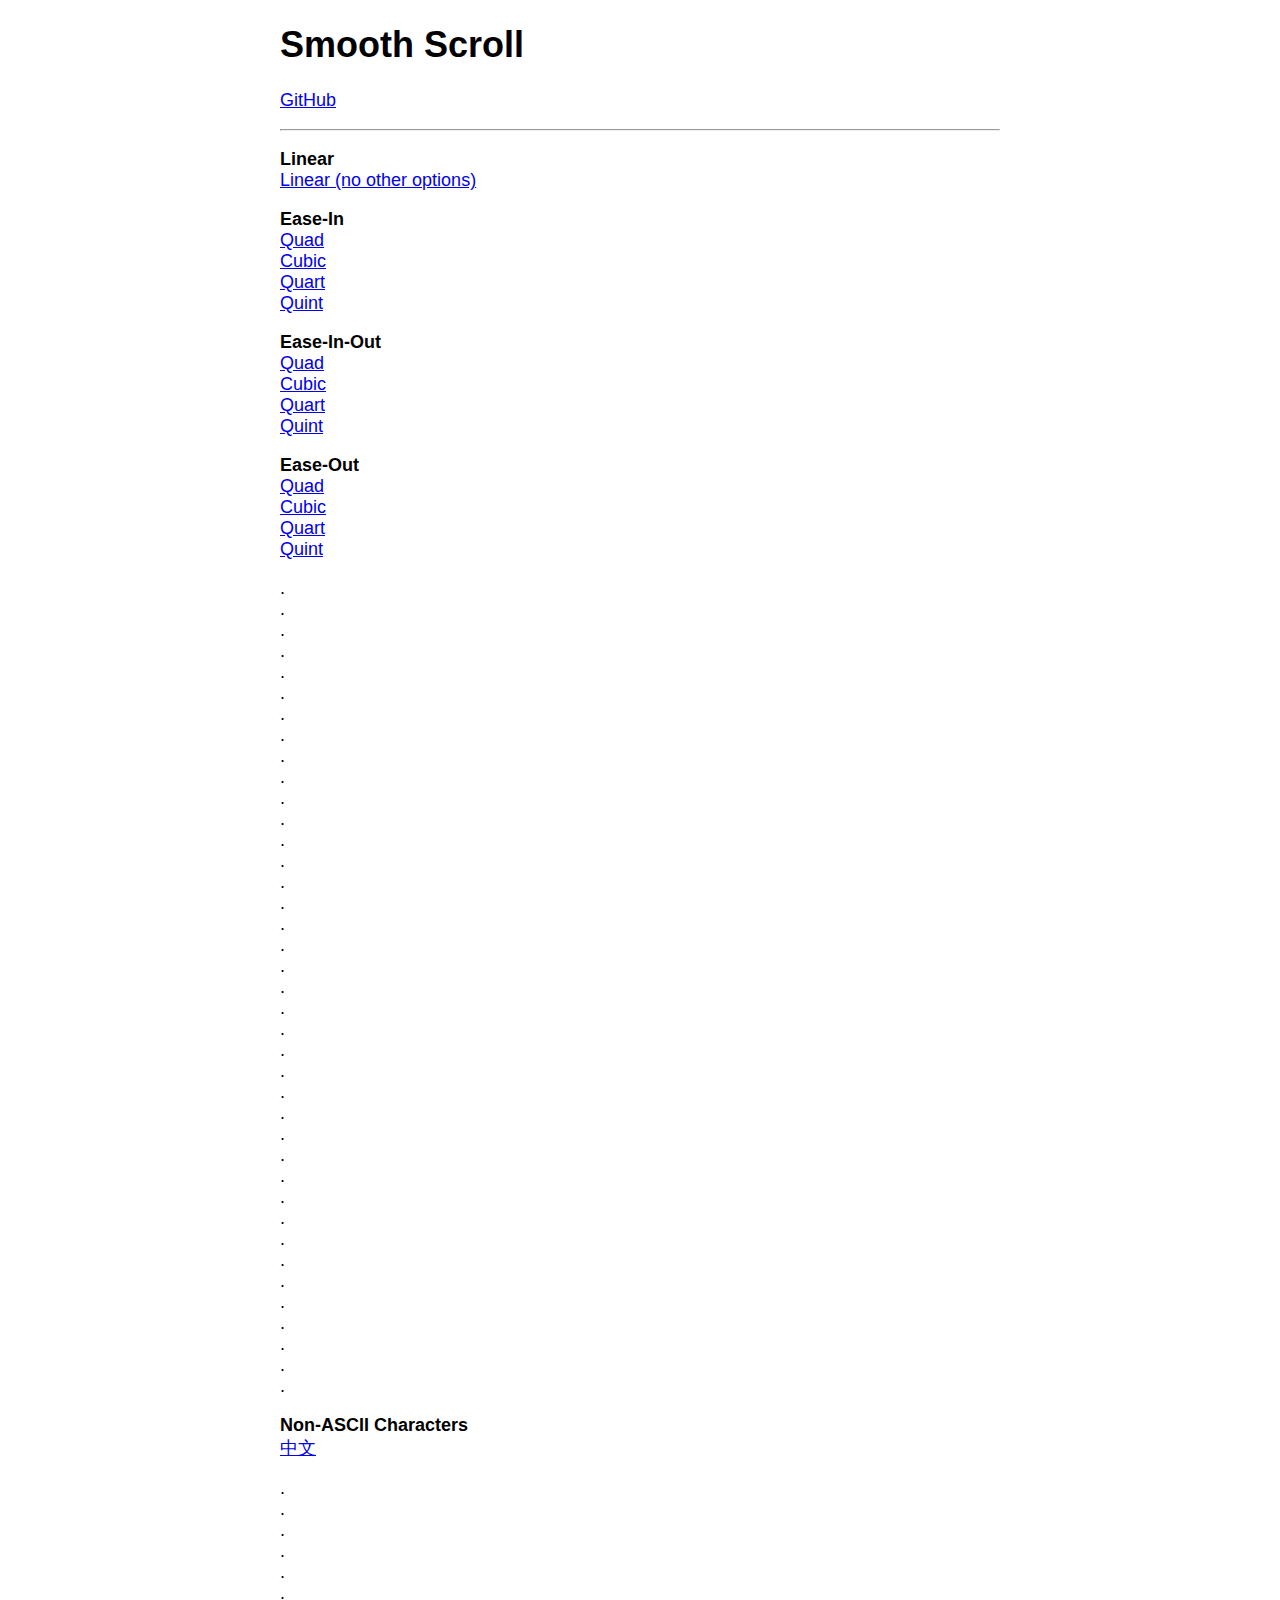
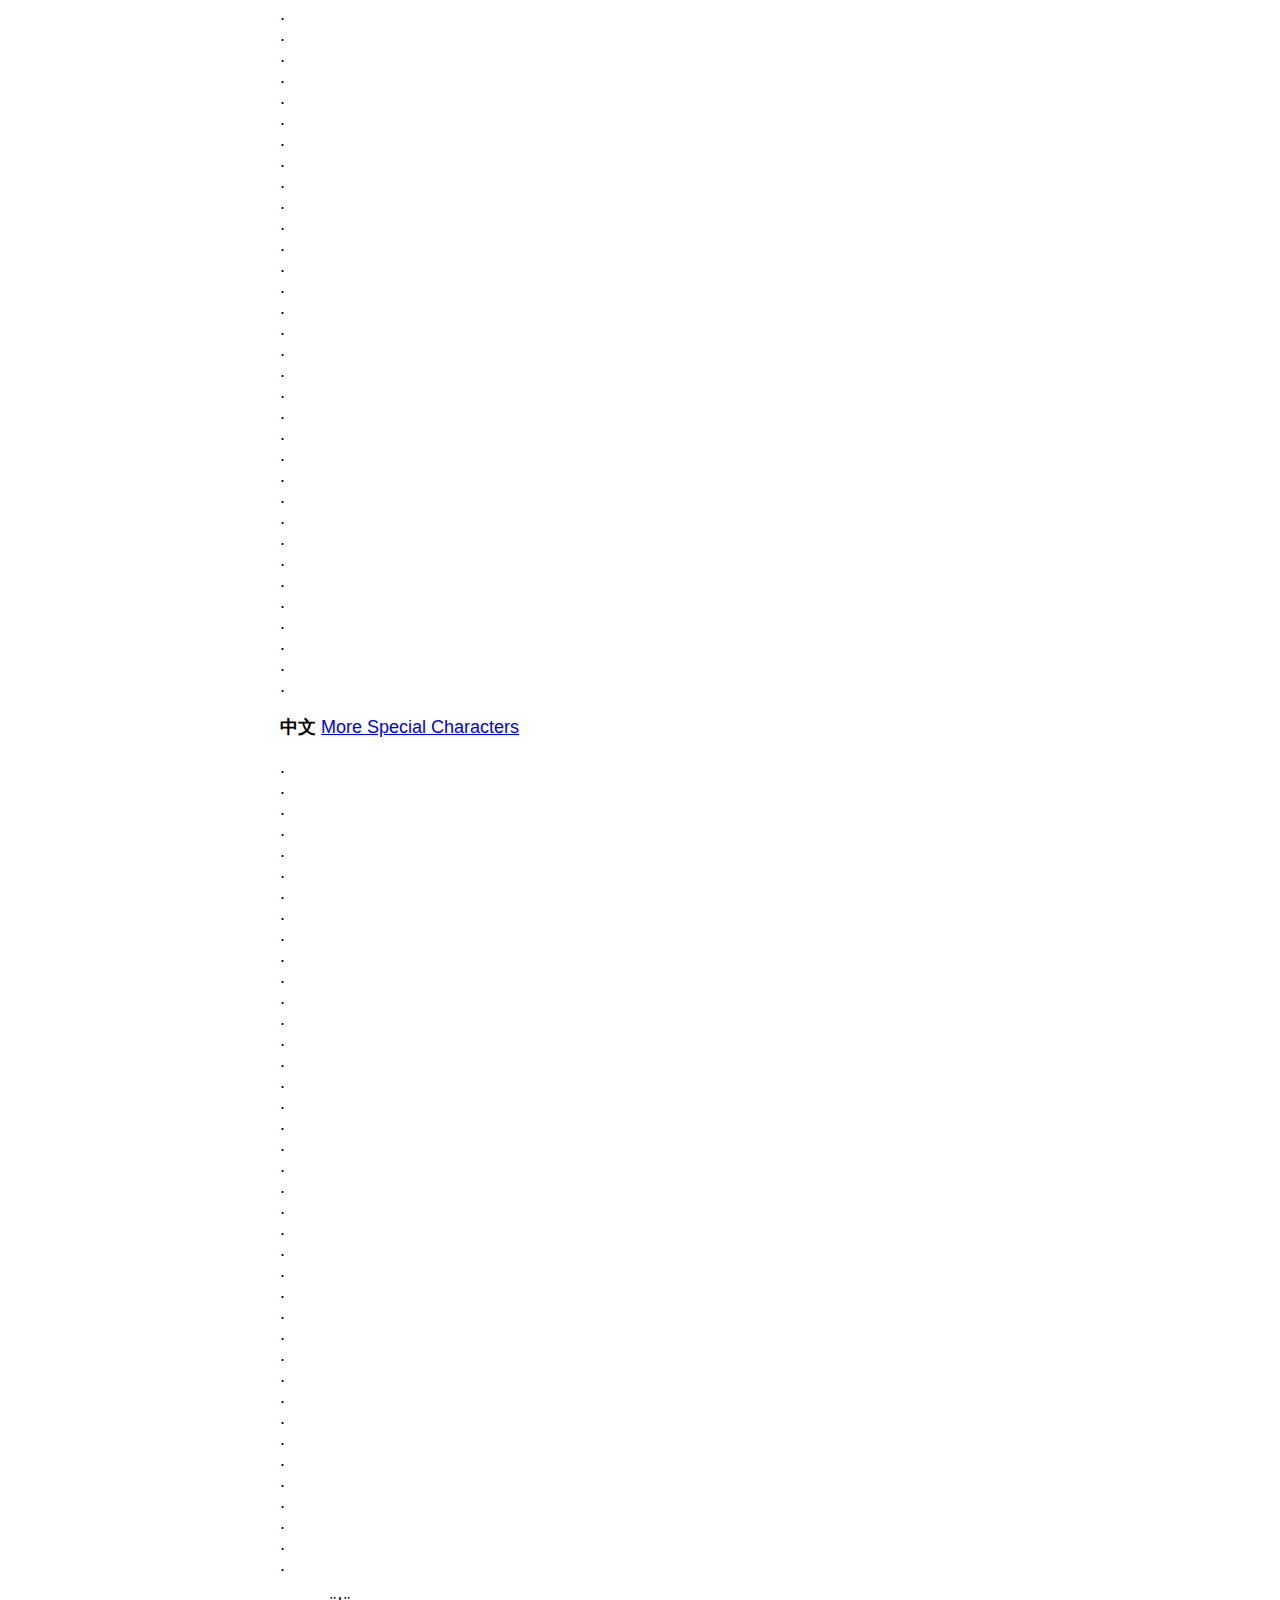
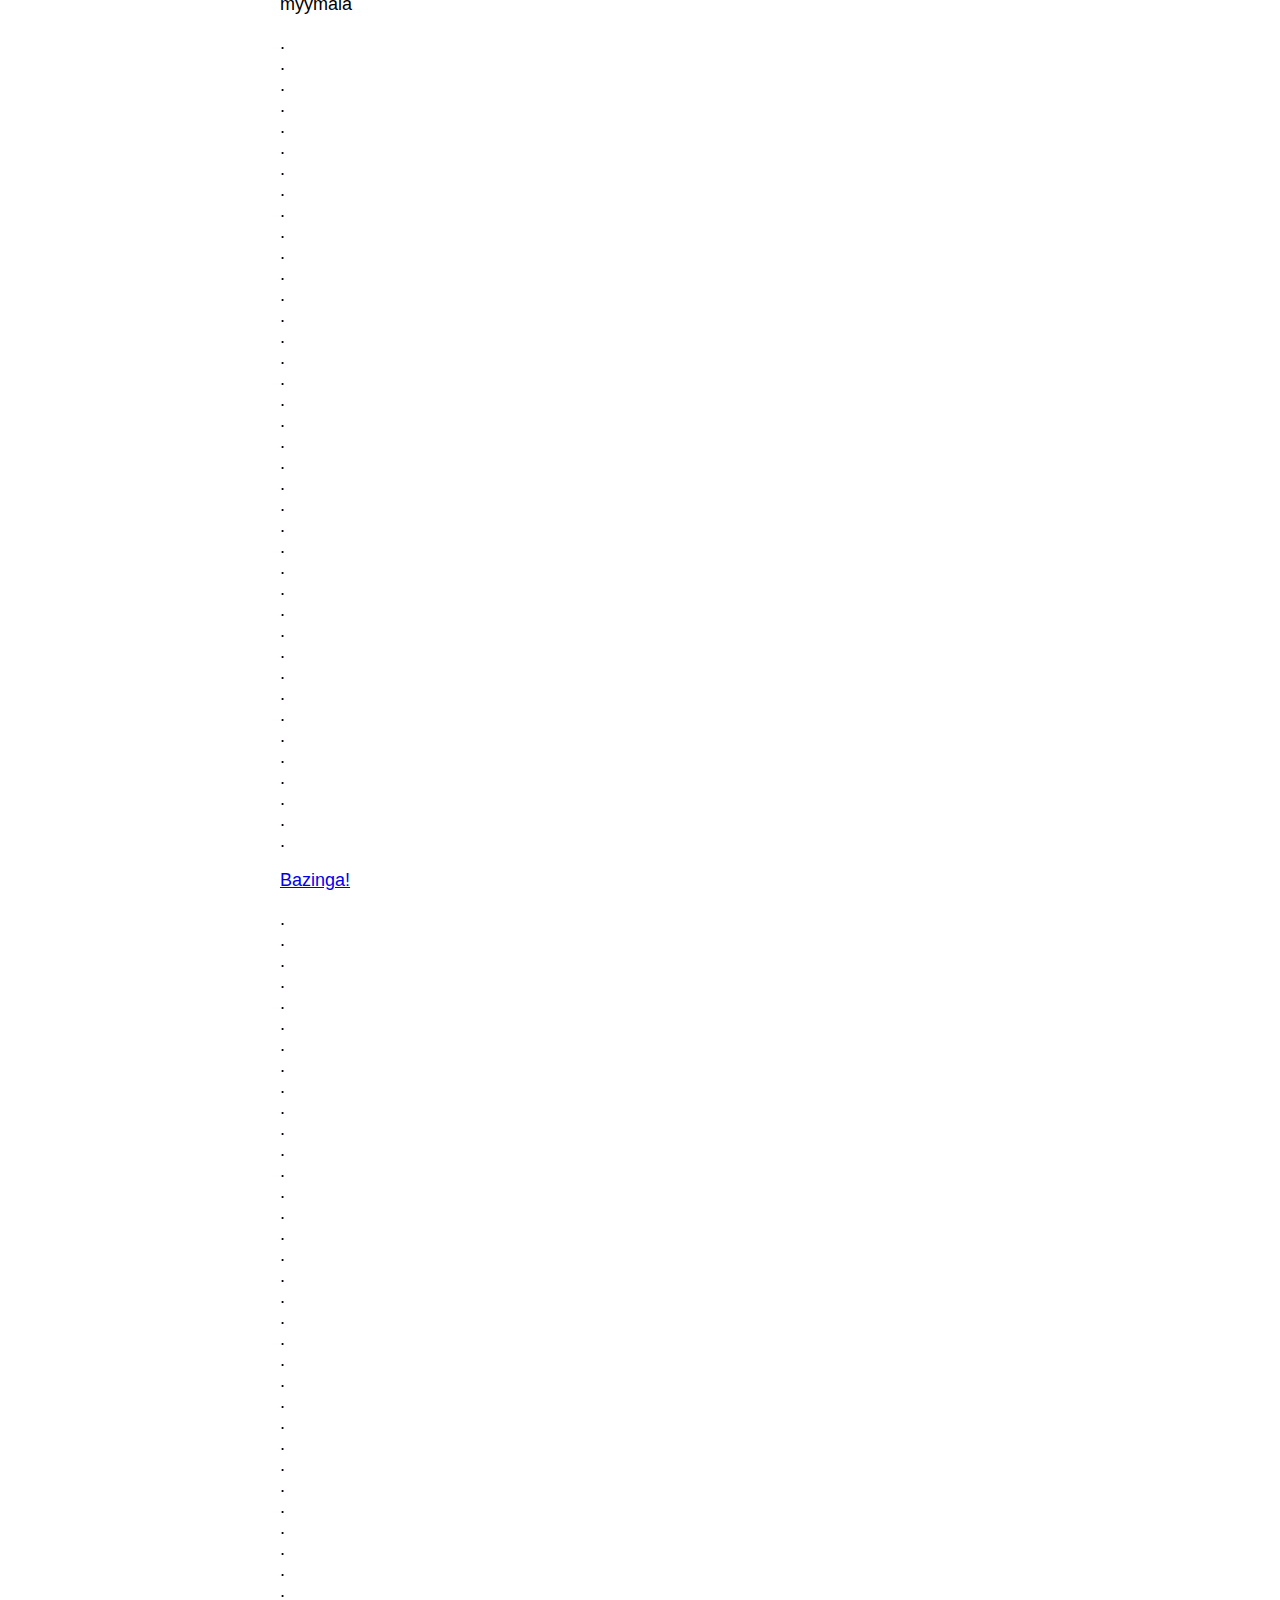
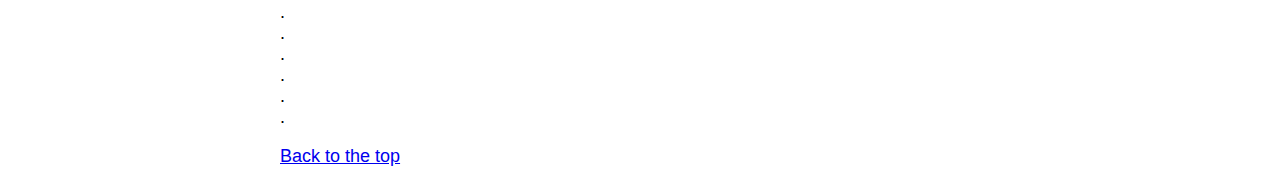
<file: smooth-scroll-master/index.html>
<!DOCTYPE html>
<html lang="en">

	<head>
		<meta charset="utf-8">
		<title>Smooth Scroll</title>
		<meta name="viewport" content="width=device-width, initial-scale=1.0">

		<!-- stylesheets -->
		<style type="text/css">
			body {
				font-family: -apple-system, BlinkMacSystemFont, "Segoe UI", "Roboto", "Oxygen", "Ubuntu", "Cantarell", "Fira Sans", "Droid Sans", "Helvetica Neue", sans-serif;
				font-size: 112.5%;
				margin-left: auto;
				margin-right: auto;
				max-width: 40em;
				width: 88%;
			}
		</style>
	</head>

	<body>

		<main id="top">

			<nav>
				<h1>Smooth Scroll</h1>
				<p><a href="https://github.com/cferdinandi/smooth-scroll">GitHub</a></p>
				<hr>
			</nav>

			<section>
				<p>
				    <strong>Linear</strong><br>
				    <a data-easing="linear" href="#bazinga">Linear (no other options)</a><br>
				</p>

				<p>
				    <strong>Ease-In</strong><br>
				    <a data-easing="easeInQuad" href="#bazinga">Quad</a><br>
				    <a data-easing="easeInCubic" href="#bazinga">Cubic</a><br>
				    <a data-easing="easeInQuart" href="#bazinga">Quart</a><br>
				    <a data-easing="easeInQuint" href="#bazinga">Quint</a>
				</p>

				<p>
				    <strong>Ease-In-Out</strong><br>
				    <a data-easing="easeInOutQuad" href="#bazinga">Quad</a><br>
				    <a data-easing="easeInOutCubic" href="#bazinga">Cubic</a><br>
				    <a data-easing="easeInOutQuart" href="#bazinga">Quart</a><br>
				    <a data-easing="easeInOutQuint" href="#bazinga">Quint</a>
				</p>

				<p>
				    <strong>Ease-Out</strong><br>
				    <a data-easing="easeOutQuad" href="#bazinga">Quad</a><br>
				    <a data-easing="easeOutCubic" href="#bazinga">Cubic</a><br>
				    <a data-easing="easeOutQuart" href="#bazinga">Quart</a><br>
				    <a data-easing="easeOutQuint" href="#bazinga">Quint</a>
				</p>

				<p>
				    .<br>.<br>.<br>.<br>.<br>.<br>.<br>.<br>.<br>.<br>.<br>.<br>.<br>
				    .<br>.<br>.<br>.<br>.<br>.<br>.<br>.<br>.<br>.<br>.<br>.<br>.<br>
				    .<br>.<br>.<br>.<br>.<br>.<br>.<br>.<br>.<br>.<br>.<br>.<br>.
				</p>

				<p>
				    <strong>Non-ASCII Characters</strong><br>
				    <a href="#中文">中文</a>
				</p>

				<p>
				    .<br>.<br>.<br>.<br>.<br>.<br>.<br>.<br>.<br>.<br>.<br>.<br>.<br>
				    .<br>.<br>.<br>.<br>.<br>.<br>.<br>.<br>.<br>.<br>.<br>.<br>.<br>
				    .<br>.<br>.<br>.<br>.<br>.<br>.<br>.<br>.<br>.<br>.<br>.<br>.
				</p>

				<p id="中文">
					<strong>中文</strong>
					<a href="#myymälä">More Special Characters</a>
				</p>

				<p>
				    .<br>.<br>.<br>.<br>.<br>.<br>.<br>.<br>.<br>.<br>.<br>.<br>.<br>
				    .<br>.<br>.<br>.<br>.<br>.<br>.<br>.<br>.<br>.<br>.<br>.<br>.<br>
				    .<br>.<br>.<br>.<br>.<br>.<br>.<br>.<br>.<br>.<br>.<br>.<br>.
				</p>

				<p id="myymälä">myymälä</p>

				<p>
				    .<br>.<br>.<br>.<br>.<br>.<br>.<br>.<br>.<br>.<br>.<br>.<br>.<br>
				    .<br>.<br>.<br>.<br>.<br>.<br>.<br>.<br>.<br>.<br>.<br>.<br>.<br>
				    .<br>.<br>.<br>.<br>.<br>.<br>.<br>.<br>.<br>.<br>.<br>.<br>.
				</p>

				<p id="bazinga"><a href="#1@#%^-bottom">Bazinga!</a></p>

				<p>
				    .<br>.<br>.<br>.<br>.<br>.<br>.<br>.<br>.<br>.<br>.<br>.<br>.<br>
				    .<br>.<br>.<br>.<br>.<br>.<br>.<br>.<br>.<br>.<br>.<br>.<br>.<br>
				    .<br>.<br>.<br>.<br>.<br>.<br>.<br>.<br>.<br>.<br>.<br>.<br>.
				</p>

				<p id="1@#%^-bottom"><a href="#top">Back to the top</a></p>
			</section>
		</main>

		<!-- Javascript -->
		<script src="dist/smooth-scroll.polyfills.js"></script>
		<script>

			// Instantiate Scrolls
			var scroll = new SmoothScroll('a[href*="#"]:not([data-easing])');

			if (document.querySelector('[data-easing]')) {
				var linear = new SmoothScroll('[data-easing="linear"]', {easing: 'linear'});

				var easeInQuad = new SmoothScroll('[data-easing="easeInQuad"]', {easing: 'easeInQuad'});
				var easeInCubic = new SmoothScroll('[data-easing="easeInCubic"]', {easing: 'easeInCubic'});
				var easeInQuart = new SmoothScroll('[data-easing="easeInQuart"]', {easing: 'easeInQuart'});
				var easeInQuint = new SmoothScroll('[data-easing="easeInQuint"]', {easing: 'easeInQuint'});

				var easeInOutQuad = new SmoothScroll('[data-easing="easeInOutQuad"]', {easing: 'easeInOutQuad'});
				var easeInOutCubic = new SmoothScroll('[data-easing="easeInOutCubic"]', {easing: 'easeInOutCubic'});
				var easeInOutQuart = new SmoothScroll('[data-easing="easeInOutQuart"]', {easing: 'easeInOutQuart'});
				var easeInOutQuint = new SmoothScroll('[data-easing="easeInOutQuint"]', {easing: 'easeInOutQuint'});

				var easeOutQuad = new SmoothScroll('[data-easing="easeOutQuad"]', {easing: 'easeOutQuad'});
				var easeOutCubic = new SmoothScroll('[data-easing="easeOutCubic"]', {easing: 'easeOutCubic'});
				var easeOutQuart = new SmoothScroll('[data-easing="easeOutQuart"]', {easing: 'easeOutQuart'});
				var easeOutQuint = new SmoothScroll('[data-easing="easeOutQuint"]', {easing: 'easeOutQuint'});
			}

			// // Log scroll events
			// var logScrollEvent = function (event) {
			// 	console.log('type:', event.type);
			// 	console.log('anchor:', event.detail.anchor);
			// 	console.log('toggle:', event.detail.toggle);
			// };
			// document.addEventListener('scrollStart', logScrollEvent, false);
			// document.addEventListener('scrollStop', logScrollEvent, false);
			// document.addEventListener('scrollCancel', logScrollEvent, false);
		</script>


	</body>
</html>
</file>
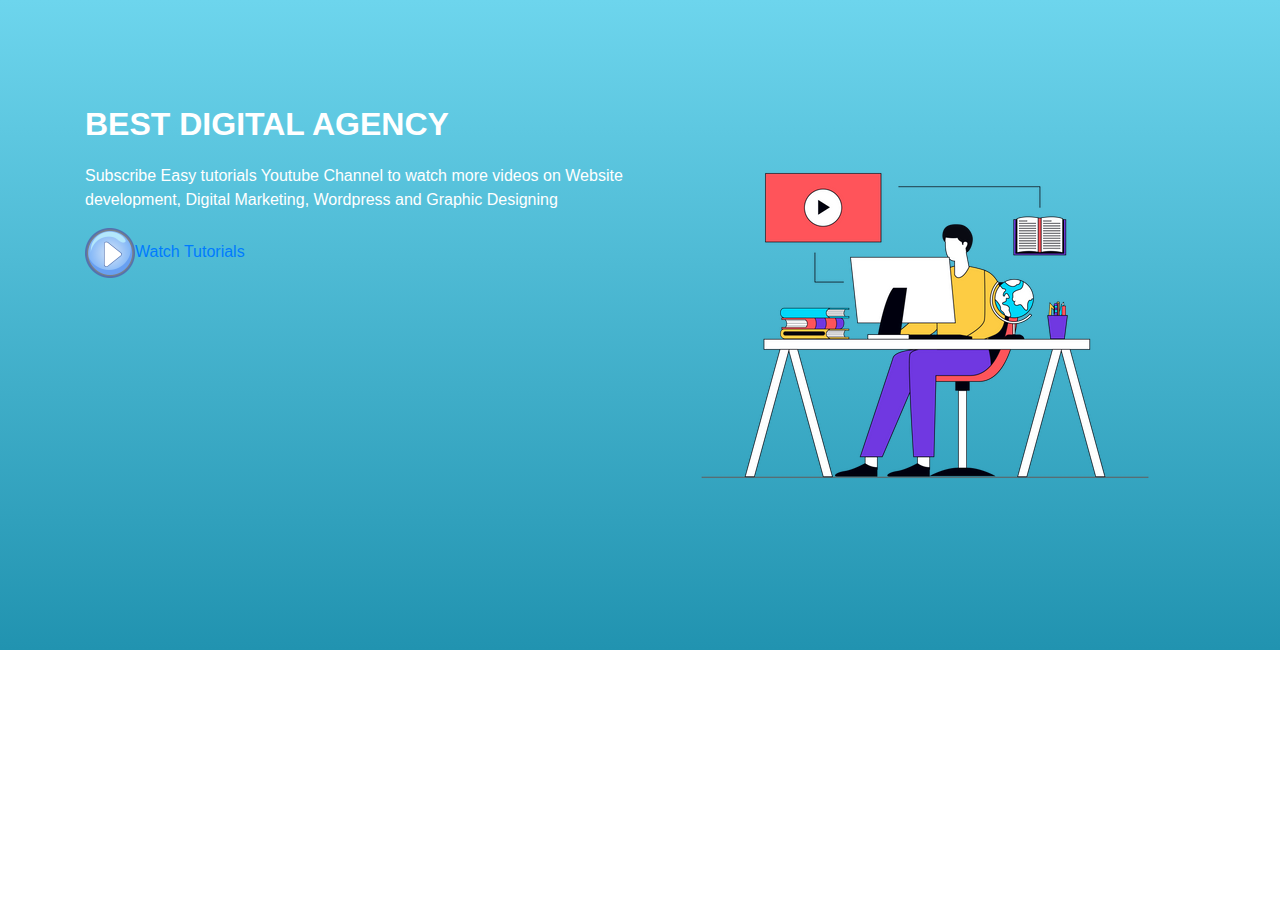
<file: index-bottom-curve-line.html>
<!DOCTYPE html>
<html lang="en">
<head>
    <meta charset="UTF-8">
    <meta name="viewport" content="width=device-width, initial-scale=1.0">
    <title>Wave Background Example</title>
    <link href="https://stackpath.bootstrapcdn.com/bootstrap/4.5.2/css/bootstrap.min.css" rel="stylesheet">
    <style>
        body, html {
            height: 100%;
            margin: 0;
        }
        #banner {
            position: relative;
            overflow: hidden;
            padding: 100px 0;
            background: linear-gradient(to bottom, #6dd5ed, #2193b0);
            color: white;
        }
        
        .promo-title {
            font-size: 2em;
            font-weight: bold;
        }
        .play-btn {
            width: 50px;
        }
        .content {
            position: relative;
            z-index: 1;
        }
        .bottom-img
        {
            width: 100%;
        }
    </style>
</head>
<body>
    <section id="banner">
        <div class="container">
            <div class="row">
                <div class="col-md-6">
                    <p class="promo-title">BEST DIGITAL AGENCY</p>
                    <p>Subscribe Easy tutorials Youtube Channel to watch more videos on Website development, Digital Marketing, 
                    Wordpress and Graphic Designing</p>
                    <a href="#"><img src="images/play200.png" class="play-btn">Watch Tutorials</a>
                </div>
                <div class="col-md-6 text-center">
                    <img src="images/home2.png" alt="" class="img-fluid">
                    
                </div>
                
            </div>
            
        </div>

        
    </section>
</body>
</html>
</file>
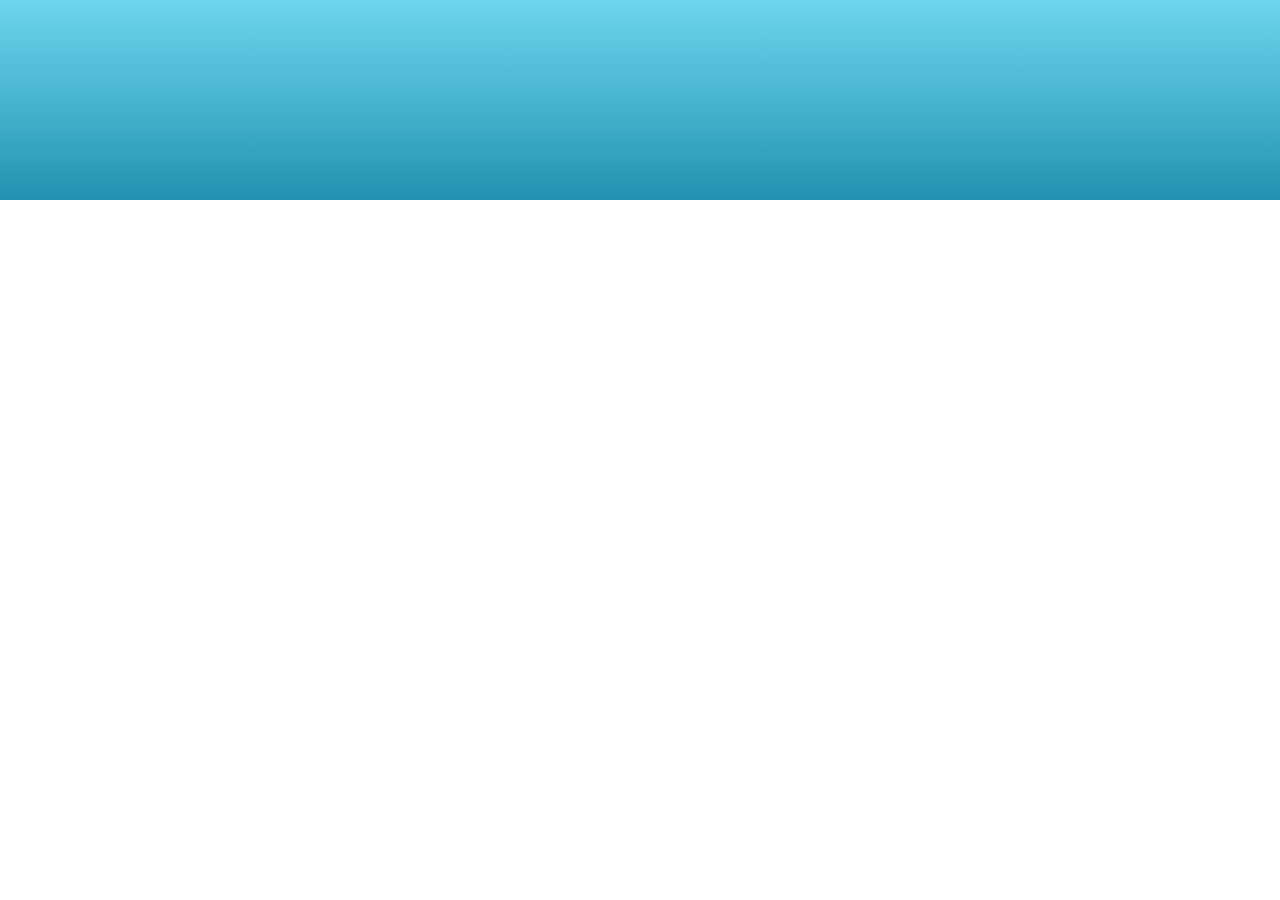
<file: index-ocean-wave.html>
<!DOCTYPE html>
<html lang="en">
<head>
    <meta charset="UTF-8">
    <meta name="viewport" content="width=device-width, initial-scale=1.0">
    <title>Wave Background Example</title>
    <link href="https://stackpath.bootstrapcdn.com/bootstrap/4.5.2/css/bootstrap.min.css" rel="stylesheet">
    <style>
        body, html {
            height: 100%;
            margin: 0;
        }
        #banner {
            position: relative;
            overflow: hidden;
            padding: 100px 0;
            background: linear-gradient(to bottom, #6dd5ed, #2193b0);
        }
        .content {
            position: relative;
            z-index: 1;
            color: white;
            text-align: center;
            padding-top: 20%;
        }
        .wave-overlay {
            position: absolute;
            bottom: 0;
            left: 0;
            width: 100%;
            height: 200px;
            background: url('[data-uri]') no-repeat bottom;
            background-size: cover;
        }
        .promo-title {
            font-size: 2em;
            font-weight: bold;
        }
        .play-btn {
            width: 50px;
        }
        .bottom-img {
            display: none; /* Hide the image since the wave is now handled by CSS */
        }
    </style>
</head>
<body>
    <section id="banner">
        <div class=
</file>
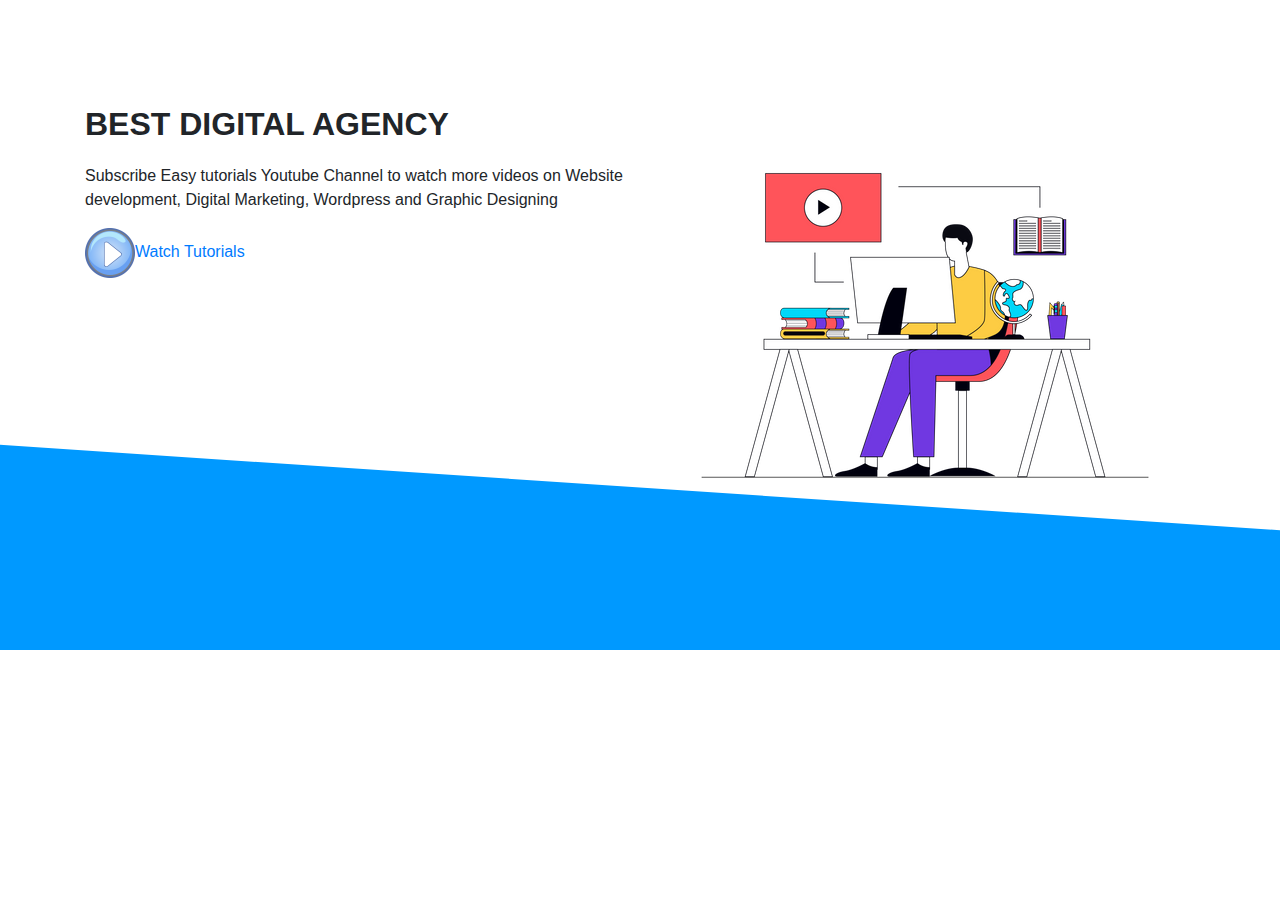
<file: index-wave.html>
<!DOCTYPE html>
<html lang="en">
<head>
    <meta charset="UTF-8">
    <meta name="viewport" content="width=device-width, initial-scale=1.0">
    <title>Wave Background Example</title>
    <link href="https://stackpath.bootstrapcdn.com/bootstrap/4.5.2/css/bootstrap.min.css" rel="stylesheet">
    <style>
        body, html {
            height: 100%;
            margin: 0;
        }
        #banner {
            position: relative;
            overflow: hidden;
            padding: 100px 0;
            background: url('[data-uri]') no-repeat bottom;
            background-size: cover;
        }
        .content {
            position: relative;
            z-index: 1;
            color: white;
            text-align: center;
            padding-top: 20%;
        }
        .wave-overlay {
            position: absolute;
            bottom: 0;
            left: 0;
            width: 100%;
            height: 150px;
            background: url('[data-uri]') no-repeat bottom;
            background-size: cover;
        }
        .promo-title {
            font-size: 2em;
            font-weight: bold;
        }
        .play-btn {
            width: 50px;
        }
        .bottom-img {
            display: none; /* Hide the image since the wave is now handled by CSS */
        }
    </style>
</head>
<body>
    <section id="banner">
        <div class="container">
            <div class="row">
                <div class="col-md-6">
                    <p class="promo-title">BEST DIGITAL AGENCY</p>
                    <p>Subscribe Easy tutorials Youtube Channel to watch more videos on Website development, Digital Marketing, 
                    Wordpress and Graphic Designing</p>
                    <a href="#"><img src="images/play200.png" class="play-btn">Watch Tutorials</a>
                </div>
                <div class="col-md-6 text-center">
                    <img src="images/home2.png" alt="" class="img-fluid">
                </div>
            </div>
        </div>
        <div class="wave-overlay"></div>
    </section>
</body>
</html>
</file>
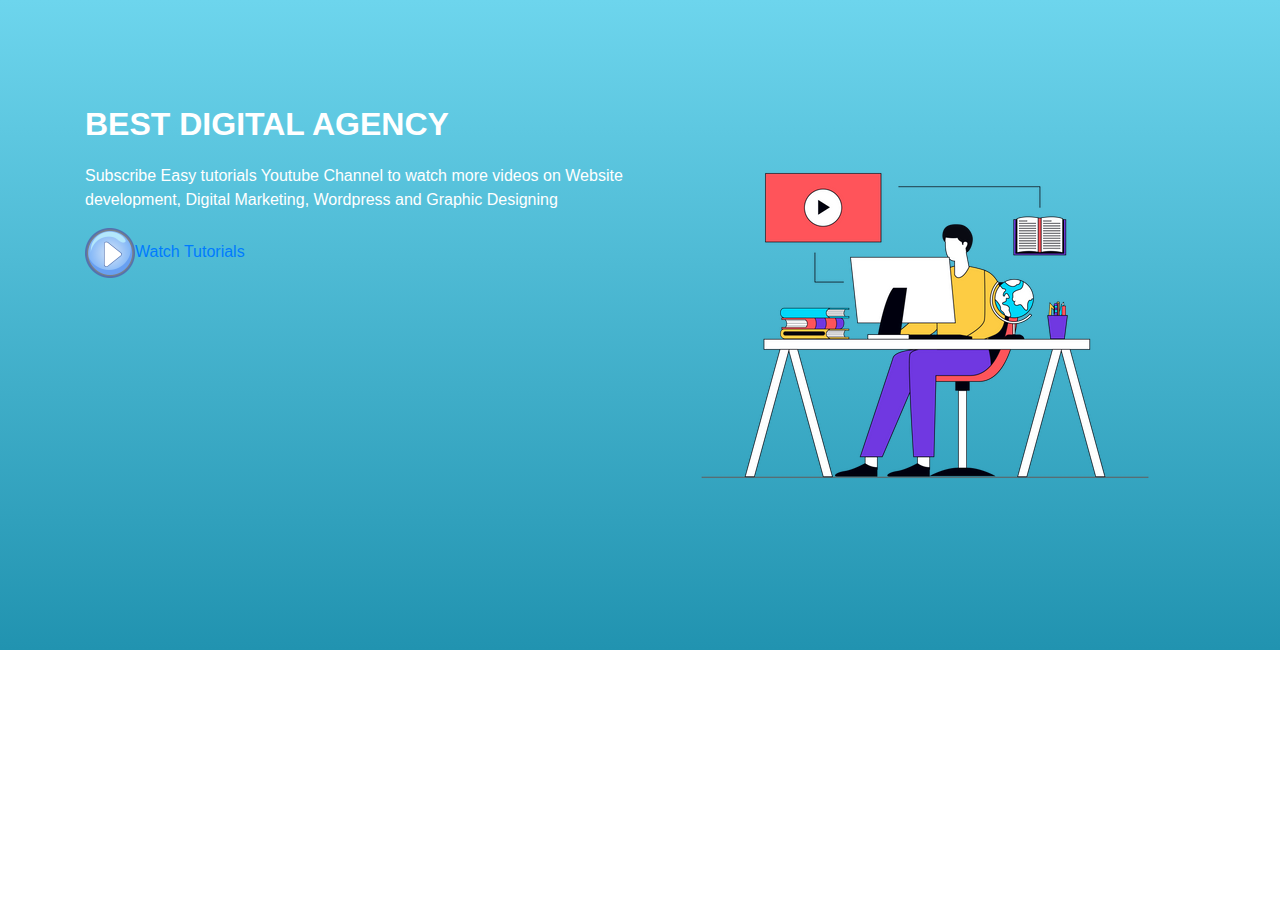
<file: index-zigzag-ocean-wave.html>
<!DOCTYPE html>
<html lang="en">
<head>
    <meta charset="UTF-8">
    <meta name="viewport" content="width=device-width, initial-scale=1.0">
    <title>Wave Background Example</title>
    <link href="https://stackpath.bootstrapcdn.com/bootstrap/4.5.2/css/bootstrap.min.css" rel="stylesheet">
    <style>
        body, html {
            height: 100%;
            margin: 0;
        }
        #banner {
            position: relative;
            overflow: hidden;
            padding: 100px 0;
            background: linear-gradient(to bottom, #6dd5ed, #2193b0);
            color: white;
        }
        .wave-bottom {
            position: absolute;
            bottom: 0;
            width: 100%;
            height: 150px;
        }
        .promo-title {
            font-size: 2em;
            font-weight: bold;
        }
        .play-btn {
            width: 50px;
        }
        .content {
            position: relative;
            z-index: 1;
        }
    </style>
</head>
<body>
    <section id="banner">
        <div class="container">
            <div class="row">
                <div class="col-md-6">
                    <p class="promo-title">BEST DIGITAL AGENCY</p>
                    <p>Subscribe Easy tutorials Youtube Channel to watch more videos on Website development, Digital Marketing, 
                    Wordpress and Graphic Designing</p>
                    <a href="#"><img src="images/play200.png" class="play-btn">Watch Tutorials</a>
                </div>
                <div class="col-md-6 text-center">
                    <img src="images/home2.png" alt="" class="img-fluid">
                </div>
            </div>
        </div>
        <div class="wave-bottom">
            <svg viewBox="0 0 1440 320" xmlns="http://www.w3.org/2000/svg">
                <path fill="#0099ff" fill-opacity="1" d="M0,320L48,293.3C96,267,192,213,288,197.3C384,181,480,203,576,208C672,213,768,203,864,208C960,213,1056,235,1152,234.7C1248,235,1344,213,1392,202.7L1440,192L1440,320L1392,320C1344,320,1248,320,1152,320C1056,320,960,320,864,320C768,320,672,320,576,320C480,320,384,320,288,320C192,320,96,320,48,320L0,320Z"></path>
            </svg>
        </div>
    </section>
</body>
</html>
</file>
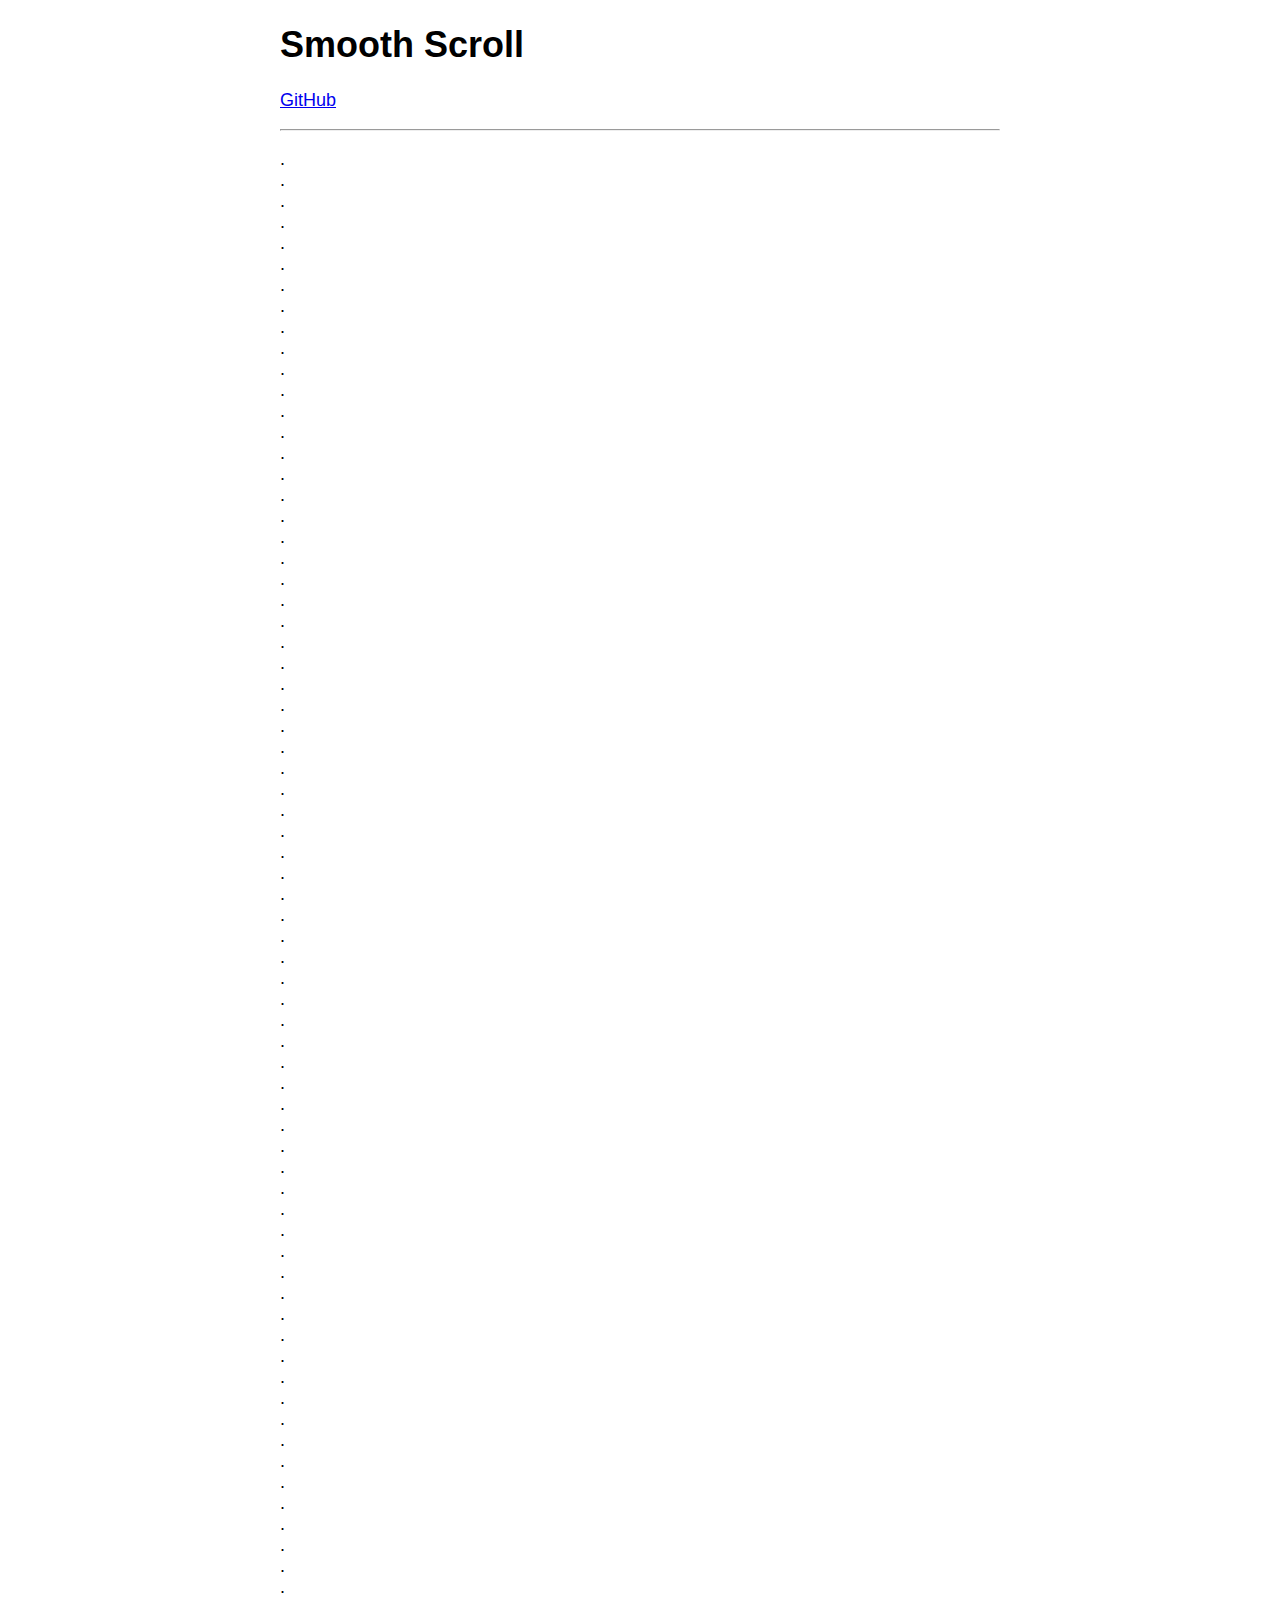
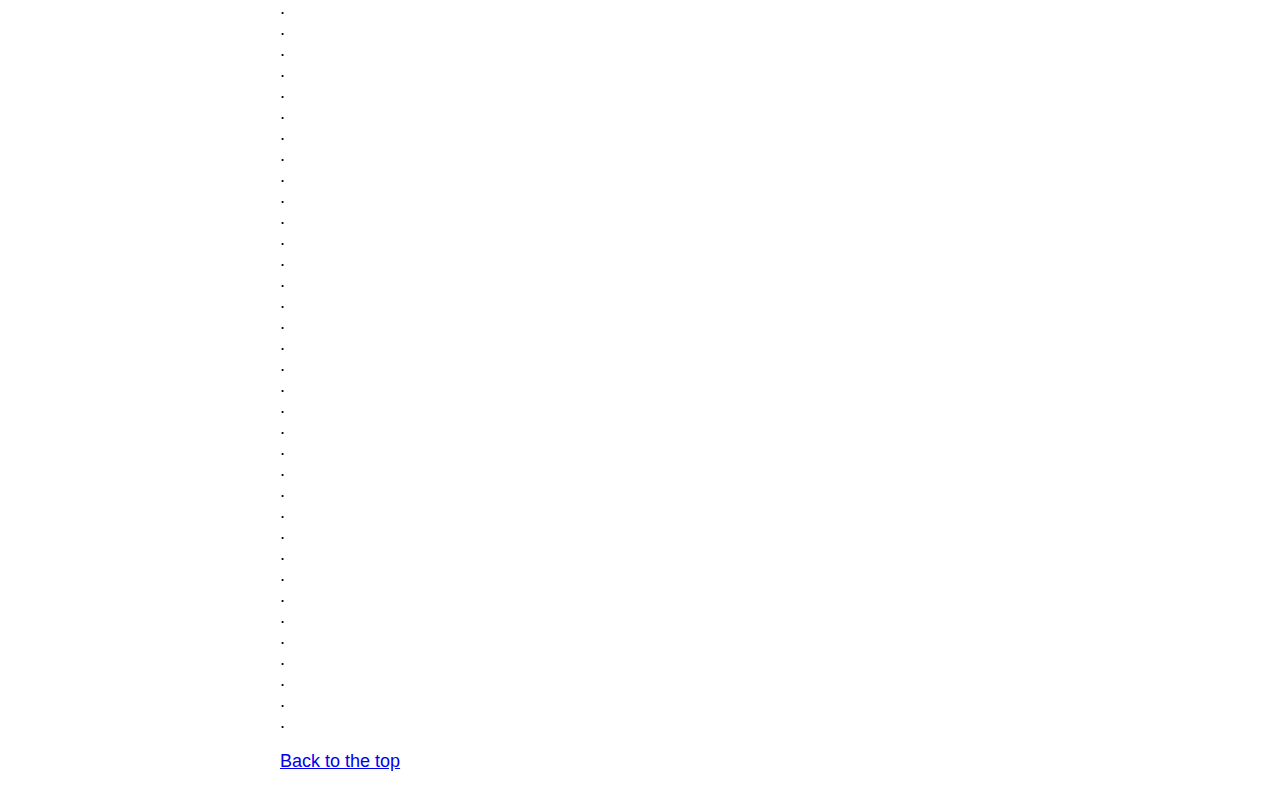
<file: smooth-scroll-master/jump-to-top.html>
<!DOCTYPE html>
<html lang="en">

	<head>
		<meta charset="utf-8">
		<title>Smooth Scroll</title>
		<meta name="viewport" content="width=device-width, initial-scale=1.0">

		<!-- stylesheets -->
		<style type="text/css">
			body {
				font-family: -apple-system, BlinkMacSystemFont, "Segoe UI", "Roboto", "Oxygen", "Ubuntu", "Cantarell", "Fira Sans", "Droid Sans", "Helvetica Neue", sans-serif;
				font-size: 112.5%;
				margin-left: auto;
				margin-right: auto;
				max-width: 40em;
				width: 88%;
			}
		</style>
	</head>

	<body>

		<main id="top">

			<nav>
				<h1>Smooth Scroll</h1>
				<p><a href="https://github.com/cferdinandi/smooth-scroll">GitHub</a></p>
				<hr>
			</nav>

			<section>

				<p>
				    .<br>.<br>.<br>.<br>.<br>.<br>.<br>.<br>.<br>.<br>.<br>.<br>.<br>
				    .<br>.<br>.<br>.<br>.<br>.<br>.<br>.<br>.<br>.<br>.<br>.<br>.<br>
				    .<br>.<br>.<br>.<br>.<br>.<br>.<br>.<br>.<br>.<br>.<br>.<br>.<br>
				    .<br>.<br>.<br>.<br>.<br>.<br>.<br>.<br>.<br>.<br>.<br>.<br>.<br>
				    .<br>.<br>.<br>.<br>.<br>.<br>.<br>.<br>.<br>.<br>.<br>.<br>.<br>
				    .<br>.<br>.<br>.<br>.<br>.<br>.<br>.<br>.<br>.<br>.<br>.<br>.<br>
				    .<br>.<br>.<br>.<br>.<br>.<br>.<br>.<br>.<br>.<br>.<br>.<br>.<br>
				    .<br>.<br>.<br>.<br>.<br>.<br>.<br>.<br>.<br>.<br>.<br>.<br>.
				</p>

				<p><a href="#">Back to the top</a></p>
			</section>
		</main>

		<!-- Javascript -->
		<script src="dist/smooth-scroll.polyfills.js"></script>
		<script>
			// Instantiate Scrolls
			var scroll = new SmoothScroll('a[href*="#"]', {
				topOnEmptyHash: false
			});
		</script>


	</body>
</html>
</file>
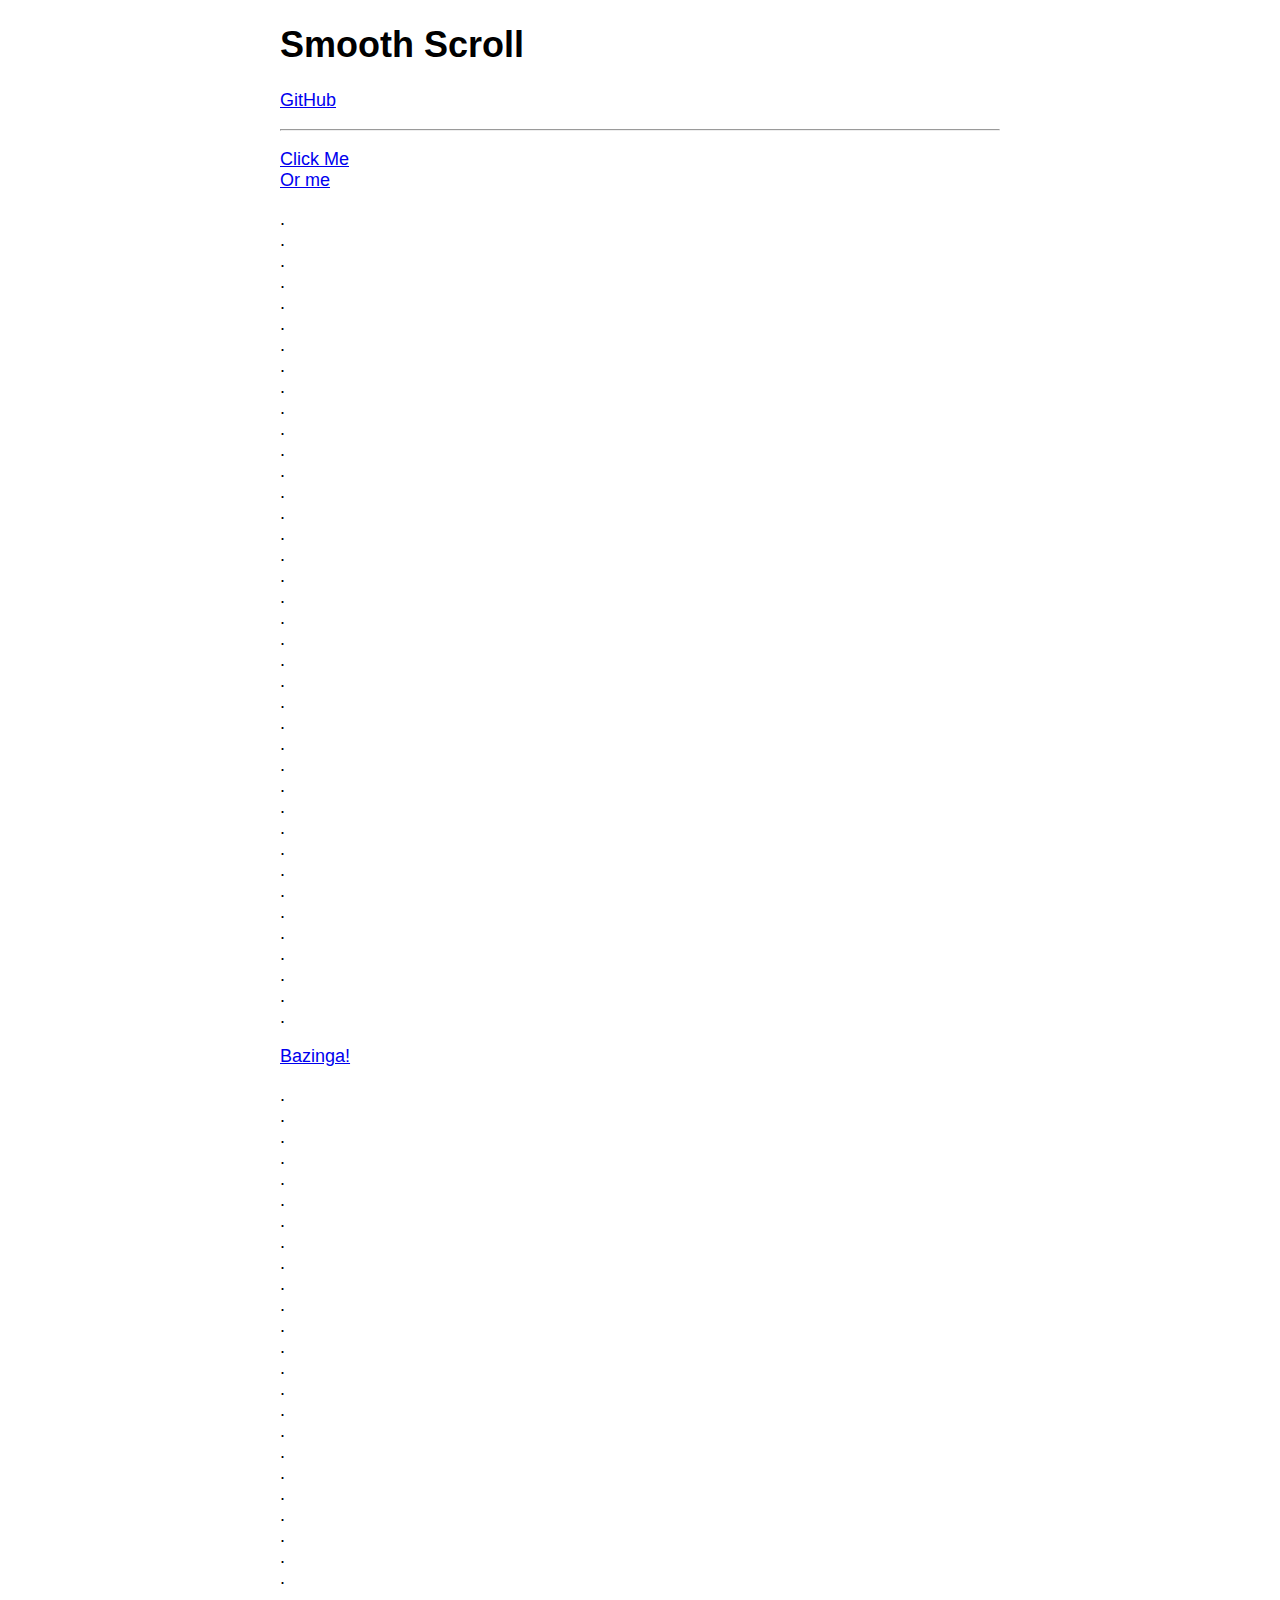
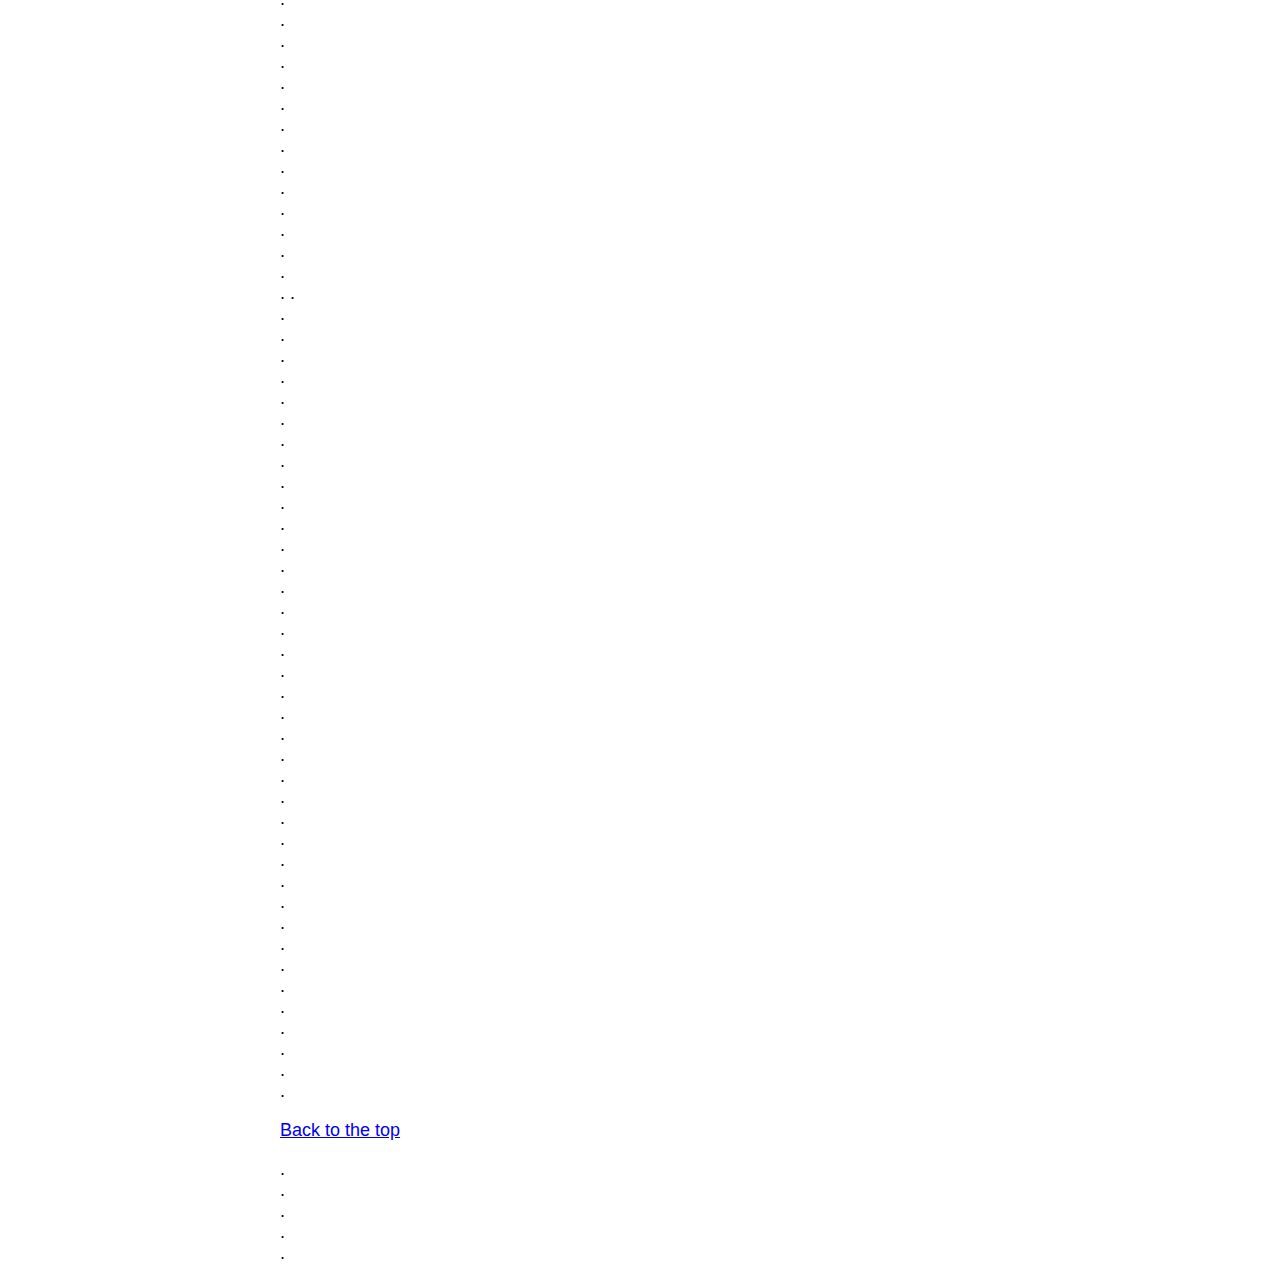
<file: smooth-scroll-master/speed.html>
<!DOCTYPE html>
<html lang="en">

	<head>
		<meta charset="utf-8">
		<title>Smooth Scroll</title>
		<meta name="viewport" content="width=device-width, initial-scale=1.0">

		<!-- stylesheets -->
		<style type="text/css">
			body {
				font-family: -apple-system, BlinkMacSystemFont, "Segoe UI", "Roboto", "Oxygen", "Ubuntu", "Cantarell", "Fira Sans", "Droid Sans", "Helvetica Neue", sans-serif;
				font-size: 112.5%;
				margin-left: auto;
				margin-right: auto;
				max-width: 40em;
				width: 88%;
			}
		</style>
	</head>

	<body>

		<main id="top">

			<nav>
				<h1>Smooth Scroll</h1>
				<p><a href="https://github.com/cferdinandi/smooth-scroll">GitHub</a></p>
				<hr>
			</nav>

			<section>
				<p>
				    <a href="#bazinga">Click Me</a><br>
				    <a href="#1@#%^-bottom">Or me</a>
				</p>

				<p>
				    .<br>.<br>.<br>.<br>.<br>.<br>.<br>.<br>.<br>.<br>.<br>.<br>.<br>
				    .<br>.<br>.<br>.<br>.<br>.<br>.<br>.<br>.<br>.<br>.<br>.<br>.<br>
				    .<br>.<br>.<br>.<br>.<br>.<br>.<br>.<br>.<br>.<br>.<br>.<br>.
				</p>

				<p id="bazinga"><a href="#1@#%^-bottom">Bazinga!</a></p>

				<p>
				    .<br>.<br>.<br>.<br>.<br>.<br>.<br>.<br>.<br>.<br>.<br>.<br>.<br>
				    .<br>.<br>.<br>.<br>.<br>.<br>.<br>.<br>.<br>.<br>.<br>.<br>.<br>
				    .<br>.<br>.<br>.<br>.<br>.<br>.<br>.<br>.<br>.<br>.<br>.<br>.
				    .<br>.<br>.<br>.<br>.<br>.<br>.<br>.<br>.<br>.<br>.<br>.<br>.<br>
				    .<br>.<br>.<br>.<br>.<br>.<br>.<br>.<br>.<br>.<br>.<br>.<br>.<br>
				    .<br>.<br>.<br>.<br>.<br>.<br>.<br>.<br>.<br>.<br>.<br>.<br>.
				</p>

				<p id="1@#%^-bottom"><a href="#top">Back to the top</a></p>

				<p>.<br>.<br>.<br>.<br>.</p>
			</section>
		</main>

		<!-- Javascript -->
		<script src="dist/smooth-scroll.polyfills.js"></script>
		<script>
			var scroll = new SmoothScroll('a[href*="#"]');
		</script>


	</body>
</html>
</file>
